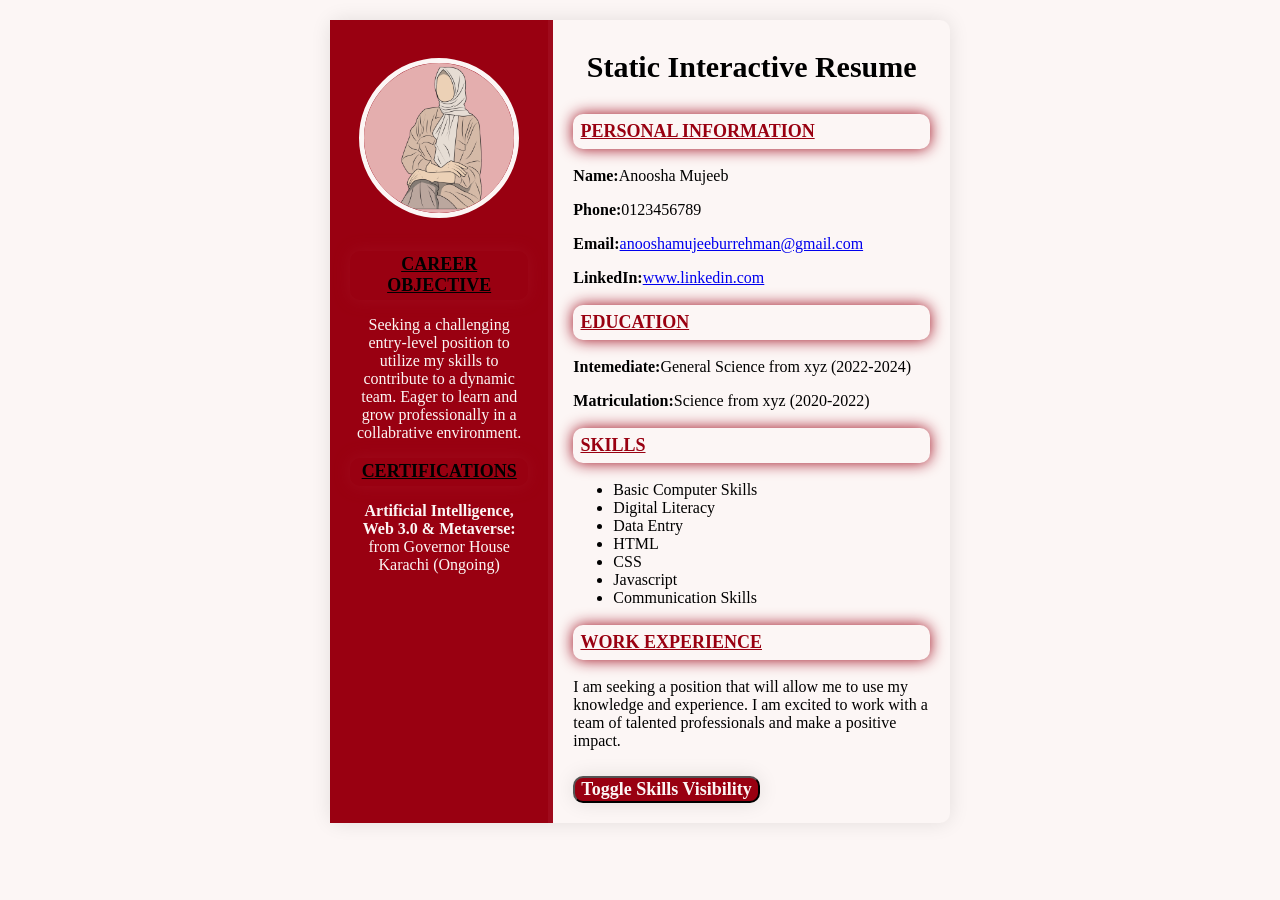
<file: milestone_1-2/index.html>
<!DOCTYPE html>
<html lang="en">
<head>
    <meta charset="UTF-8">
    <meta name="viewport" content="width=device-width, initial-scale=1.0">
    <title>Static Interactive Resume</title>
    <link rel = "stylesheet" href="style.css">
</head>
<body>
    <div class="resume-container">
        <div class="left-section">
            <img src="profile.jpg" alt="prfile picture" class="profile-pic">
            <section id="objective">
                <h3 style="color: black;"><u>CAREER OBJECTIVE</u></h3>
                <p>Seeking a challenging entry-level position to utilize my skills to <br>contribute to a dynamic team. Eager to learn and grow professionally in a collabrative environment.</p>
            </section>
            <section id="certifications">
                <h3 style="color:black;"><u>CERTIFICATIONS</u></h3>
                <p><b>Artificial Intelligence, Web 3.0 & Metaverse:</b><br> from Governor House Karachi (Ongoing)</p>
            </section>
        
        </div>
        <div class="right-section">
    <h1 style="color: black;">Static Interactive Resume</h1>
            <section id="personal-info">
                <h3 style="color: #990011FF;"><u>PERSONAL INFORMATION</u></h3>
                <p><b>Name:</b>Anoosha Mujeeb</p>
                <p><b>Phone:</b>0123456789</p>
                <p><b>Email:</b><a href="abc@gmail.com">anooshamujeeburrehman@gmail.com</a></p>
                <p><b>LinkedIn:</b><a href="https://www.linkedin.com/in/anoosha-mujeeb" target="_blank">www.linkedin.com</a></p>
            </section>
            <section id="education">
                <h3 style="color: #990011FF;"><u>EDUCATION</u></h3>
                <p><b>Intemediate:</b>General Science from xyz (2022-2024)</p>
                <p><b>Matriculation:</b>Science from xyz (2020-2022)</p>
            </section>
            <section id="skills">
                <h3 style="color: #990011FF;"><u>SKILLS</u></h3>
                <ul>
                    <li>Basic Computer Skills</li>
                    <li>Digital Literacy</li>
                    <li>Data Entry</li>
                    <li>HTML</li>
                    <li>CSS</li>
                    <li>Javascript</li>
                    <li>Communication Skills</li>
                </ul>
            </section>
            <section id="work experience">
                <h3 style="color: #990011FF;"><u>WORK EXPERIENCE</u></h3>
                <p>I am seeking a position that will allow me to use my knowledge and experience. I am excited to work with a team of talented professionals and make a positive impact.</p>
                <button id="toggle-skills"><b>Toggle Skills Visibility</b></button>
            </section>
        </div>
    </div>
    <script src="main.js"></script>
</body>
</html>
</file>
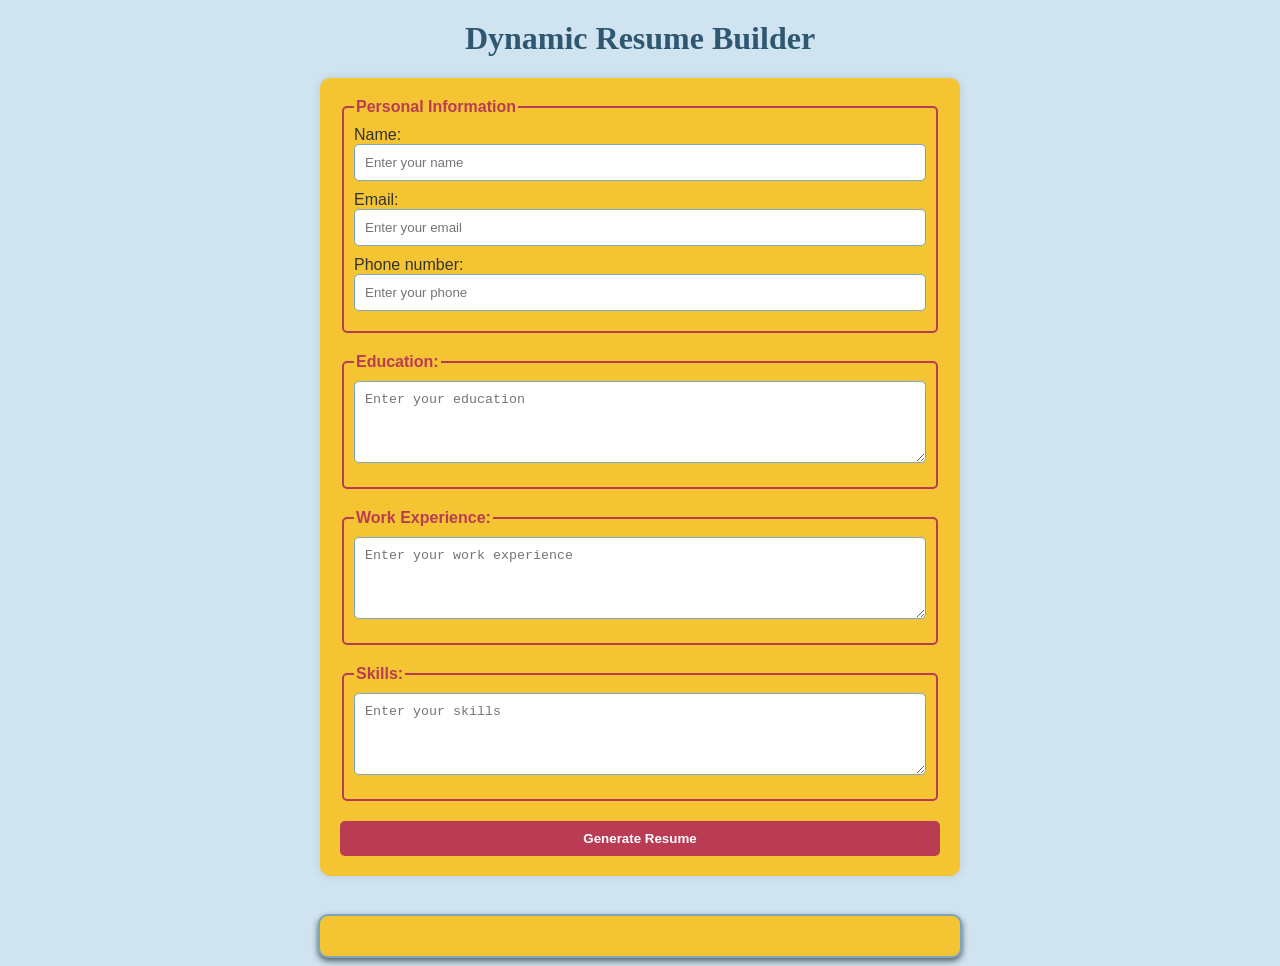
<file: milestone_3/index.html>
<!DOCTYPE html>
<html lang="en">
<head>
    <meta charset="UTF-8">
    <meta name="viewport" content="width=device-width, initial-scale=1.0">
    <title>Dynamic Resume Builder</title>
    <link rel="stylesheet" href="style.css">
</head>
<body>
    <h1>Dynamic Resume Builder</h1>
    <form id="resume">
        <fieldset>
            <legend>Personal Information</legend> 
            <label for="name">Name:</label>  
            <input type="text" id="name" placeholder="Enter your name" required>
            <br>

            <label for="email">Email:</label>  
            <input type="email" id="email" placeholder="Enter your email" required>
            <br>

            <label for="phone">Phone number:</label>  
            <input type="tel" id="phone" placeholder="Enter your phone" required>

        </fieldset>

        <fieldset>
            <legend>Education:</legend>
            <label for="education"></label>
            <textarea id="education" placeholder="Enter your education" rows="4" required></textarea>
        </fieldset>

        <fieldset>
            <legend> Work Experience:</legend>
            <label for="experience"></label>
            <textarea id="experience" placeholder="Enter your work experience" rows="4" required></textarea>
        </fieldset>

        <fieldset>
            <legend>Skills:</legend>
            <label for="skills"></label>
            <textarea id="skills" placeholder="Enter your skills" rows="4" required></textarea>
        </fieldset>
        <button type="submit"><b>Generate Resume</b></button>
    </form>
    <br>
    <div id="resume-display" class="resume-page hidden">
        
    </div>
    <script src="main.js"></script>
</body>
</html>
</file>
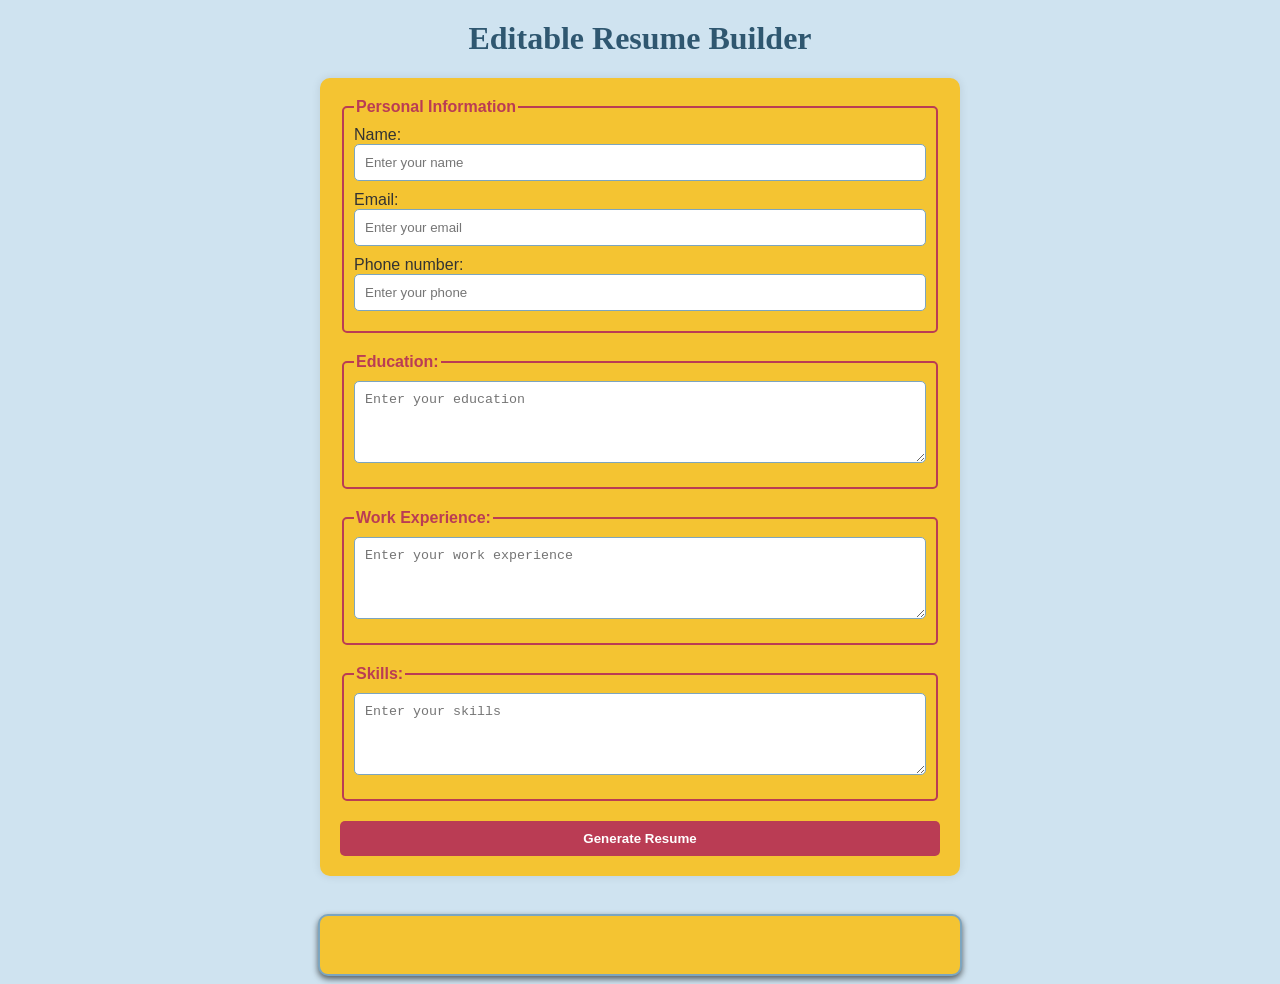
<file: milestone_4/index.html>
<!DOCTYPE html>
<html lang="en">
<head>
    <meta charset="UTF-8">
    <meta name="viewport" content="width=device-width, initial-scale=1.0">
    <title>Editable Resume Builder</title>
    <link rel="stylesheet" href="style.css">
</head>
<body>
    <h1>Editable Resume Builder</h1>
    <form id="resume">
        <fieldset>
            <legend>Personal Information</legend> 
            <label for="name">Name:</label>  
            <input type="text" id="name" placeholder="Enter your name" required>
            <br>

            <label for="email">Email:</label>  
            <input type="email" id="email" placeholder="Enter your email" required>
            <br>

            <label for="phone">Phone number:</label>  
            <input type="tel" id="phone" placeholder="Enter your phone" required>

        </fieldset>

        <fieldset>
            <legend>Education:</legend>
            <label for="education"></label>
            <textarea id="education" placeholder="Enter your education" rows="4" required></textarea>
        </fieldset>

        <fieldset>
            <legend> Work Experience:</legend>
            <label for="experience"></label>
            <textarea id="experience" placeholder="Enter your work experience" rows="4" required></textarea>
        </fieldset>

        <fieldset>
            <legend>Skills:</legend>
            <label for="skills"></label>
            <textarea id="skills" placeholder="Enter your skills" rows="4" required></textarea>
        </fieldset>
        <button type="submit"><b>Generate Resume</b></button>
    </form>
    <br>
    <div id="resume-display" class="resume-page hidden" contenteditable="true">
        
    </div>
    <script src="main.js"></script>
</body>
</html>
</file>
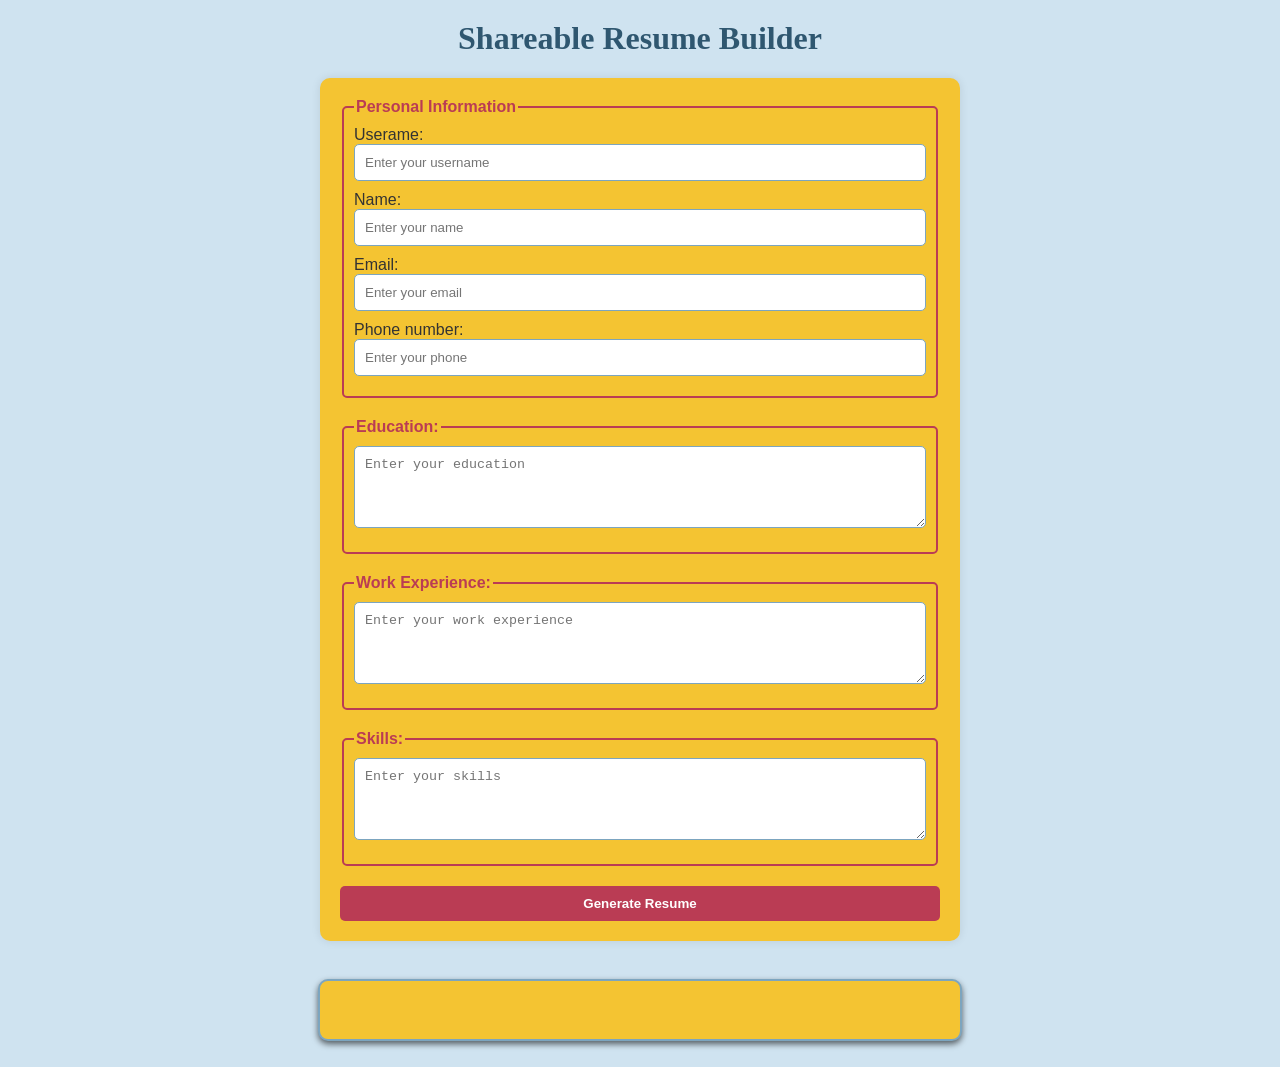
<file: milestone_5/index.html>
<!DOCTYPE html>
<html lang="en">
<head>
    <meta charset="UTF-8">
    <meta name="viewport" content="width=device-width, initial-scale=1.0">
    <title>Shareable Resume Builder</title>
    <link rel="stylesheet" href="style.css">
</head>
<body>
    <h1>Shareable Resume Builder</h1>
    <form id="resume">
        <fieldset>
            <legend>Personal Information</legend> 

            <label for="username">Userame:</label>  
            <input type="text" id="username" placeholder="Enter your username" required>

            <label for="name">Name:</label>  
            <input type="text" id="name" placeholder="Enter your name" required>
            <br>

            <label for="email">Email:</label>  
            <input type="email" id="email" placeholder="Enter your email" required>
            <br>

            <label for="phone">Phone number:</label>  
            <input type="tel" id="phone" placeholder="Enter your phone" required>

        </fieldset>

        <fieldset>
            <legend>Education:</legend>
            <label for="education"></label>
            <textarea id="education" placeholder="Enter your education" rows="4" required></textarea>
        </fieldset>

        <fieldset>
            <legend> Work Experience:</legend>
            <label for="experience"></label>
            <textarea id="experience" placeholder="Enter your work experience" rows="4" required></textarea>
        </fieldset>

        <fieldset>
            <legend>Skills:</legend>
            <label for="skills"></label>
            <textarea id="skills" placeholder="Enter your skills" rows="4" required></textarea>
        </fieldset>
        <button type="submit"><b>Generate Resume</b></button>
    </form>
    <br>
    <div id="resume-display" class="resume-page hidden" contenteditable="true">
        
    </div>
    <br>
    <div id="shareable-link-container" style="display: none;">
        <h2>Shareable Link</h2>
        <p>Here is your unique link to view or edit your resume:</p>
        <a href="#" id="shareable-link" target="_blank"></a>
        <br>
        <button id="download-pdf"><b>Download as pdf</b></button>
    </div>
    <script src="main.js"></script>
</body>
</html>
</file>
<file: milestone_1-2/style.css>
body{
    font-family:'Cambria, Cochin';
    background-color:#FCF6F5FF ;
    margin: 0;
    padding: 20px;
}

.resume-container{
    display: flex;
    background-color: #FCF6F5FF;
    width: 50%;
    margin: 0 auto;
    border-radius: 10px;
    box-shadow: 0 0 20px rgba(0,0,0,0.1);
}

.left-section{
    background-color: #990011FF;
    color:#FCF6F5FF ;
    padding: 20px;
    width: 30%;
    text-align: center;
    border-right: 5px solid rgb(159,10,28) ;
}

.profile-pic{
    width: 150px;
    height: 150px;
    margin-top: 10%;
    border-radius: 50%;
    border: 5px solid #FCF6F5FF;
    margin-bottom: 20px;
}

h1{
    font-size: 30px;
    margin: 10px 0;
    margin-bottom: 30px;
    text-align: center;
}
h3{
    font-size: 18px;
    padding: 2%;
    margin: 20px 0 0px;
    color:#FCF6F5FF;
    border-radius: 10px;
    box-shadow: 0 0 15px rgb(159,10,28) ;
    margin-top: 5%;
    margin-bottom: 5%;
}

ul{
    margin: 5px 0;
}

.right-section{
    padding: 20px;
    width: 60%;
}

button{
    color: #FCF6F5FF;
    background-color: #990011FF;
    font-family:'Cambria, Cochin' ;
    border-radius: 10px;
    box-shadow: 0 0 20px rgba(0,0,0,0.1);
    cursor: pointer;
    margin-top: 10px;
    font-size: 18px;
}

button:hover{
    background-color: black;
}
</file>
<file: milestone_3/style.css>
body {
  font-family: Arial, sans-serif;
  background-color: #CFE3F0;
  color: #333;
}

h1 {
  font-family: serif;
  color: #2f5770;
  text-align: center;
  margin-top: 20px;
}

form {
  background-color: #F4C432;
  border-radius: 10px;
  padding: 20px;
  margin: 20px auto;
  max-width: 600px;
  box-shadow: 0 0 10px rgba(0, 0, 0, 0.1);
}

fieldset {
  border: 2px solid #BA3C54;
  border-radius: 5px;
  margin-bottom: 20px;
  padding: 10px;
}

legend {
  color: #BA3C54;
  font-weight: bold;
}

label {
  display: block;
  margin-bottom: 0px;
  color: #333;
}

input, textarea {
  width: 100%;
  padding: 10px;
  margin-bottom: 10px;
  border: 1px solid #7CA5BF;
  border-radius: 5px;
  box-sizing: border-box;
}

button {
  background-color: #BA3C54;
  color: white;
  padding: 10px 20px;
  border: none;
  border-radius: 5px;
  cursor: pointer;
  display: block;
  width: 100%;
  box-sizing: border-box;
}

button:hover {
  background-color: #7CA5BF;
}

.resume-page {
  background-color: #FFF;
  border: 2px solid #7CA5BF;
  border-radius: 10px;
  padding: 20px;
  margin: 20px auto;
  max-width: 600px;
  box-shadow: 0 0 10px rgba(0, 0, 0, 0.1);
}

.hidden {
  display: none;
}

.section-header {
  color: #F4C432;
  margin-bottom: 10px;
  padding-bottom: 5px;
}

#resume-display {
  display: block;
  max-width: 600px;
  margin: 0 auto;
  background-color: #F4C432;
  padding: 20px;
  border-radius: 10px;
  box-shadow: 0 3px 6px rgba(0, 0, 0, 0.6);
}

#resume-display h2{
  font-family: serif;
  color: #0d5a89;
  text-align: center;
}
#resume-display p{
  font-family: Arial, sans-serif;
  color: black;
}

#resume-display h3{
  font-family:sans-serif;
  color:#BA3C54;;
}
</file>
<file: milestone_4/style.css>
body {
  font-family: Arial, sans-serif;
  background-color: #CFE3F0;
  color: #333;
}

h1 {
  font-family: serif;
  color: #2f5770;
  text-align: center;
  margin-top: 20px;
}

form {
  background-color: #F4C432;
  border-radius: 10px;
  padding: 20px;
  margin: 20px auto;
  max-width: 600px;
  box-shadow: 0 0 10px rgba(0, 0, 0, 0.1);
}

fieldset {
  border: 2px solid #BA3C54;
  border-radius: 5px;
  margin-bottom: 20px;
  padding: 10px;
}

legend {
  color: #BA3C54;
  font-weight: bold;
}

label {
  display: block;
  margin-bottom: 0px;
  color: #333;
}

input, textarea {
  width: 100%;
  padding: 10px;
  margin-bottom: 10px;
  border: 1px solid #7CA5BF;
  border-radius: 5px;
  box-sizing: border-box;
}

button {
  background-color: #BA3C54;
  color: white;
  padding: 10px 20px;
  border: none;
  border-radius: 5px;
  cursor: pointer;
  display: block;
  width: 100%;
  box-sizing: border-box;
}

button:hover {
  background-color: #7CA5BF;
}

.resume-page {
  background-color: #FFF;
  border: 2px solid #7CA5BF;
  border-radius: 10px;
  padding: 20px;
  margin: 20px auto;
  max-width: 600px;
  box-shadow: 0 0 10px rgba(0, 0, 0, 0.1);
}

.hidden {
  display: none;
}

.section-header {
  color: #F4C432;
  margin-bottom: 10px;
  padding-bottom: 5px;
}

#resume-display {
  display: block;
  max-width: 600px;
  margin: 0 auto;
  background-color: #F4C432;
  padding: 20px;
  border-radius: 10px;
  box-shadow: 0 3px 6px rgba(0, 0, 0, 0.6);
  outline: none;
}

#resume-display h2{
  font-family: serif;
  color: #0d5a89;
  text-align: center;
}
#resume-display p{
  font-family: Arial, sans-serif;
  color: black;
}

#resume-display h3{
  font-family:sans-serif;
  color:#BA3C54;;
}
</file>
<file: milestone_5/style.css>
body {
  font-family: Arial, sans-serif;
  background-color: #CFE3F0;
  color: #333;
}

h1 {
  font-family: serif;
  color: #2f5770;
  text-align: center;
  margin-top: 20px;
}

form {
  background-color: #F4C432;
  border-radius: 10px;
  padding: 20px;
  margin: 20px auto;
  max-width: 600px;
  box-shadow: 0 0 10px rgba(0, 0, 0, 0.1);
}

fieldset {
  border: 2px solid #BA3C54;
  border-radius: 5px;
  margin-bottom: 20px;
  padding: 10px;
}

legend {
  color: #BA3C54;
  font-weight: bold;
}

label {
  display: block;
  margin-bottom: 0px;
  color: #333;
}

input, textarea {
  width: 100%;
  padding: 10px;
  margin-bottom: 10px;
  border: 1px solid #7CA5BF;
  border-radius: 5px;
  box-sizing: border-box;
}

button {
  background-color: #BA3C54;
  color: white;
  padding: 10px 20px;
  border: none;
  border-radius: 5px;
  cursor: pointer;
  display: block;
  width: 100%;
  box-sizing: border-box;
}

button:hover {
  background-color: #7CA5BF;
}

.resume-page {
  background-color: #FFF;
  border: 2px solid #7CA5BF;
  border-radius: 10px;
  padding: 20px;
  margin: 20px auto;
  max-width: 600px;
  box-shadow: 0 0 10px rgba(0, 0, 0, 0.1);
}

.hidden {
  display: none;
}

.section-header {
  color: #F4C432;
  margin-bottom: 10px;
  padding-bottom: 5px;
}

#resume-display {
  display: block;
  max-width: 600px;
  margin: 0 auto;
  background-color: #F4C432;
  padding: 20px;
  border-radius: 10px;
  box-shadow: 0 3px 6px rgba(0, 0, 0, 0.6);
  outline: none;
}

#resume-display h2{
  font-family: serif;
  color: #0d5a89;
  text-align: center;
}
#resume-display p{
  font-family: Arial, sans-serif;
  color: black;
}

#resume-display h3{
  font-family:sans-serif;
  color:#BA3C54;;
}

#shareable-link-container {
  background-color: #BA3C54; /* Matches the form's background */
  border: 4px solid #F4C432; /* Matches the fieldset border */
  border-radius: 10px;
  padding: 20px;
  margin: 10px auto;
  max-width: 600px;
  text-align: center; /* Center-aligns the text for a cohesive look */
}

#shareable-link-container h2 {
  color: white; /* Matches the main heading color */
  margin-bottom: 10px;
}

#shareable-link-container p {
  color: black; /* Matches the body text color */
  font-weight: bold;
  margin-bottom: 10px;
}

#shareable-link-container a {
  color: white; /* Matches the button color */
  font-weight: bold;
  text-decoration: none;
}

#shareable-link-container a:hover {
  color: #7CA5BF; /* Matches the button hover color */
}

#download-pdf {
  background-color: #F4C432;; /* Matches the button color */
  color: white;
  padding: 10px 20px;
  border: none;
  border-radius: 5px;
  cursor: pointer;
  display: block;
  margin: 10px auto 0;
}

#download-pdf:hover {
  background-color: #7CA5BF; /* Matches the button hover color */
} 

@media print {
  body * {
    visibility: hidden;
  }
  #resume-display,
  #resume-display * {
    visibility: visible;
  }
  #resume-display {
    position: absolute;
    left: 0;
    top: 0;
    width: 100%;
    padding: 0;
  }
  .print-button {
    display: none;
  }
}
</file>
